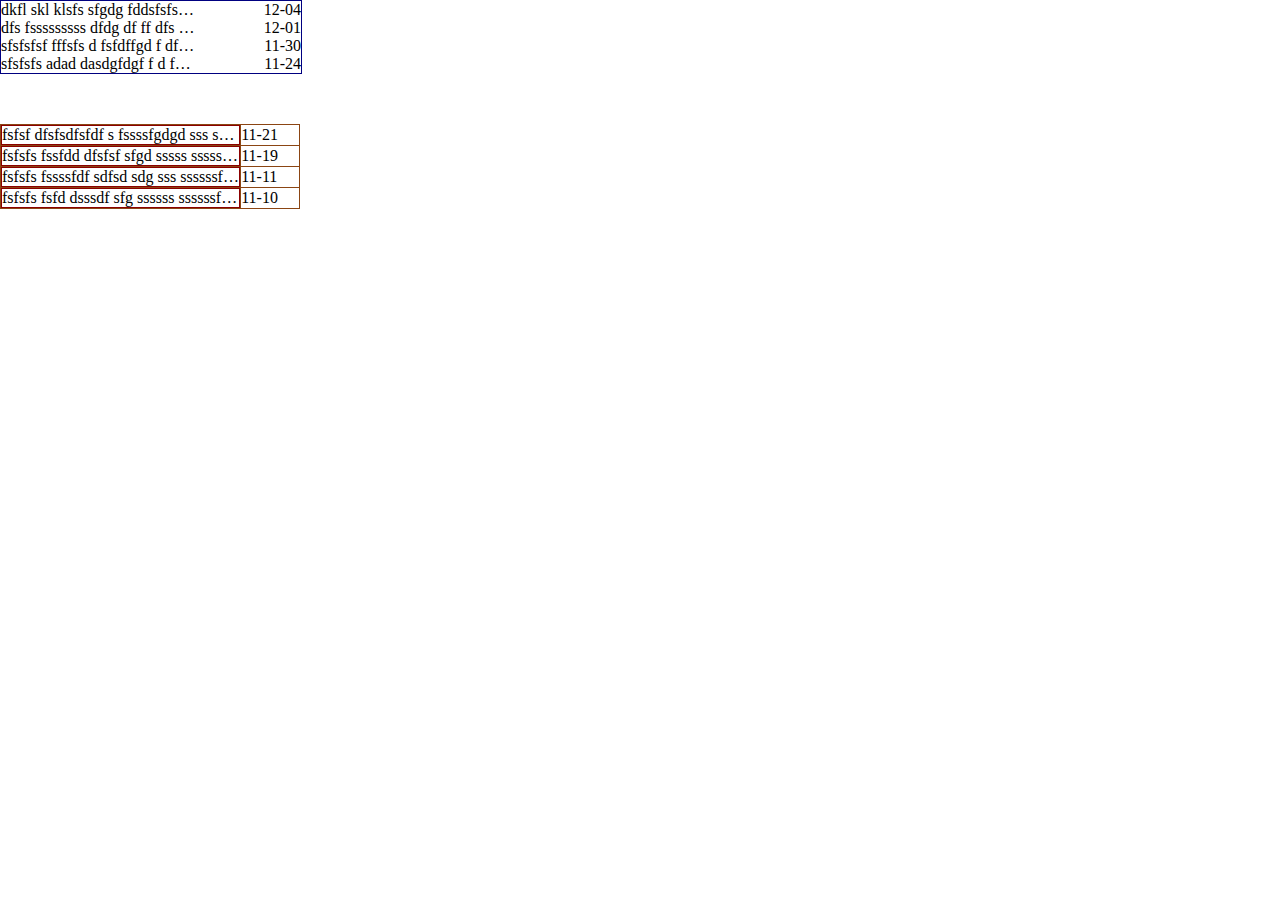
<file: 글자점점만들기.html>
<!DOCTYPE html>
<html lang="ko">
<head>
    <meta charset="UTF-8">
    <meta name="viewport" content="width=device-width, initial-scale=1.0">
    <title>Document</title>
    <style type="text/css">
        *{margin: 0;padding: 0;}
        ul,ol,li{list-style: none;}
        a{text-decoration: none; color: inherit;}

        ul.text1
        {border: 1px solid navy;
            width: 300px;
        }
        ul.text1 li{
            display: flex;
            justify-content: space-between;
        }
        ul.text1 li a{
            width: 65%;
            white-space: nowrap;
            overflow: hidden;
            text-overflow: ellipsis;
        }
        ul.text1 li span{
        }
        table{
            margin-top: 50px;
            border: 1px saddlebrown solid;
            border-collapse: collapse;
            width: 300px;
            table-layout: fixed;
        }
        table td{
            border: 1px saddlebrown solid;
        }
        .t1{
            width: 80%;
        }
        .t1 a{
            display: block;
            border: 1px solid darkred;
            white-space: nowrap;
            overflow: hidden;
            text-overflow: ellipsis;
            
        }
    </style>
</head>
<body>
    <ul class="text1">
        <li>
            <a href="#">dkfl skl klsfs sfgdg fddsfsfsf fs ddfs s d sfdfsffk</a>
            <span>12-04</span>
        </li>
        <li>
            <a href="#">dfs fsssssssss dfdg df ff dfs dfsfs df ffdfssssfsf</a>
            <span>12-01</span> 
        </li>
        <li>
            <a href="#">sfsfsfsf fffsfs d fsfdffgd f dfsdfsfs sfsfsf</a>
            <span>11-30</span>
        </li>
        <li>
            <a href="#">sfsfsfs adad dasdgfdgf f d fsfsf fsfdadadf</a>
            <span>11-24</span>
        </li>
    </ul>

    <table>
        <tr>
            <td class="t1"><a href="#">fsfsf dfsfsdfsfdf s fssssfgdgd sss ssssssf sfsf</a></td>
            <td>11-21</td>
        </tr>
        <tr>
            <td class="t1"><a href="#">fsfsfs fssfdd  dfsfsf sfgd sssss ssssssf sfsf</a></td>
            <td>11-19</td>
        </tr>
        <tr>
            <td class="t1"><a href="#">fsfsfs fssssfdf sdfsd sdg sss ssssssf sfsf</a></td>
            <td>11-11</td>
        </tr>
        <tr>
            <td class="t1"><a href="#">fsfsfs fsfd dsssdf sfg ssssss ssssssf sfsf</a></td>
            <td>11-10</td>
        </tr>

    </table>
</body>
</html>
</file>
